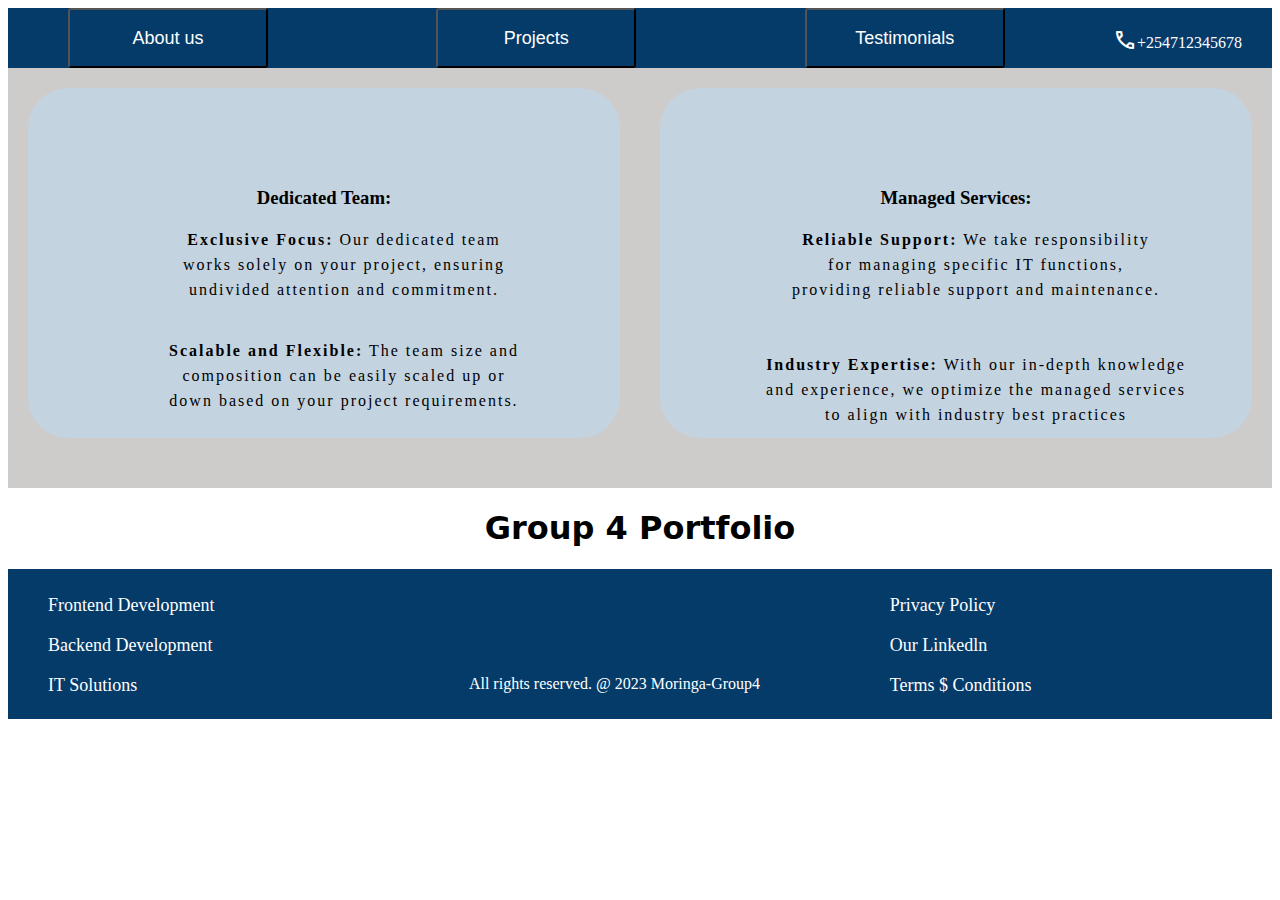
<file: index.html>
<!DOCTYPE html>
<html lang="en">
<head>
    <meta charset="UTF-8">
    <meta name="viewport" content="width=device-width, initial-scale=1.0">
    <link rel="stylesheet" href="style.css">
    <link rel="stylesheet"
        href="https://fonts.googleapis.com/css2?family=Material+Symbols+Outlined:opsz,wght,FILL,GRAD@20..48,100..700,0..1,-50..200" />
    <title>Group4 Portfolio</title>
    
</head>
<body>

    <!--Div to contain the header section-->
    <div class="header-item">
        <!--Div to contain our about us content-->
        <div id="about-us">
            <button class="btn-header">About us</button>
            <!--div to contain block content that when a button is hovered it will get displayed-->
            <div id="about-us-content">
                <a href="members.html">Members</a>
                <a href="">Skills</a>

            </div>

        </div>

        <!--Div to contain our projects' content-->
        <div id="project-items">
            <button class="btn-header">Projects</button>
            <!--div to contain block content that when a button is hovered it will get displayed-->
            <div id="project-items-list">
                <a href="https://github.com/PatrickBett/Ecommerce-page">Ecommerce-page</a>
                <a href="https://github.com/PatrickBett/Moringa-Landing-Page-trial">Moringa Landing-page</a>                
            
            </div>

        </div>

        <!--Div to contain our testimonials -->
        <div id="testimonials">
            <button class="btn-header"><a href="testimonials.html">Testimonials</a></button>

        </div>

        <!--Div to contain our contacts -->
        <div id="contacts">
            <div id="contact-icon">
                <span class="material-symbols-outlined">
                    call
                </span>
            </div>
            <div id="contact-no">
                <p>+254712345678</p>
            </div>
            
        
        </div>
       

    </div>

<!--***************************************************************************************-->

    <!--Div to contain the main section-->

    <div class="main-section">

        <!--Dedicated Team-->
        <div id="dedicated-team">
            <h3>Dedicated Team:</h3>
            <ul>
                <li><strong>Exclusive Focus:</strong> Our dedicated team<br> works
                    solely on your project, 
                    ensuring <br>undivided attention and commitment.
                </li>
                <br><br>

                <li>
                    <strong>Scalable and Flexible:</strong> The team size and <br>
                    composition can be easily scaled up or<br> down 
                    based on your project requirements.
                </li>
            </ul>

        </div>

        

        <!--Managed Services-->
        <div id="managed-services">
            <h3>Managed Services:</h3>
            <ul>
                <li><strong>Reliable Support:</strong> We take responsibility <br>
                    for managing specific IT functions,<br>
                    providing reliable support and maintenance.
                </li>
                <br><br>
            
                <li>
                    <strong>Industry Expertise:</strong> With our in-depth knowledge<br>
                    and experience, we optimize the managed services <br>
                    to align with industry best practices
                </li>
            </ul>

        </div>

        

    </div>
    <div id="group4">
        <h1>Group 4 Portfolio </h1>
    
    </div>



<!--***************************************************************************************-->
    <!--Div to contain the footer-->

    <div class="footer-section">
        <!--Div to contain our services-->
        <div id="services">
            <ul>
                <li><a href="#">Frontend Development</a></li>
                <li><a href="#">Backend Development</a></li>
                <li><a href="#">IT Solutions</a></li>
            </ul>
            

        </div>

        <!--Div to contain our rights reserved section-->
        <div id="rights-reserved">
            <p>All rights reserved. @ 2023 Moringa-Group4</p>

        </div>
        
        <!--Div to contain our policies etc-->
        <div id="more-items">

            <ul>
                <li><a href="#">Privacy Policy</a></li>
                <li><a href="#">Our Linkedln</a></li>
                <li><a href="#">Terms $ Conditions</a></li>
            </ul>

        </div>

    </div>
<script src="index.js"></script>
    
</body>
</html>
</file>
<file: style.css>
/*Header Section */
.header-item{
    display: flex;
    justify-content: space-between;
    background-color: rgb(5, 59, 105);
}
/* Header buttons*/
.btn-header{
    background-color: rgb(5, 59, 105);
    height: 60px;
    width: 200px;
    margin-left: 60px;
    border-radius: 3px;
    color: white;
    font-size: large;
    
}
.btn-header a{
    text-decoration: none;
    color: white;
}
.btn-header:hover{
    background-color: rgb(78, 25, 5);
}
#contacts{
    display: flex;
    margin-top: 10px;
    margin-right: 30px;
}
#contact-icon{
    padding-top: 10px;
    color: white;
}
#contact-no {
    
    color: white;
}
/* To hide div */
#about-us-content {
    display: none;
    position: absolute;
    background-color: #f9f9f9;
    min-width: 160px;
    box-shadow: 0px 8px 16px 0px rgba(0, 0, 0, 0.2);
    z-index: 1;
}
#project-items-list {
    display: none;
    position: absolute;
    background-color: #f9f9f9;
    min-width: 160px;
    box-shadow: 0px 8px 16px 0px rgba(0, 0, 0, 0.2);
    z-index: 1;
}
#about-us {
    
    display: inline-block;
    width: 33.3%;
    
}
#project-items {
    width: 33.3%;
    display: inline-block;
    
}
#testimonials{
    width: 33.3%;
    display: inline-block;
}
/*To format the content*/
#about-us-content a{
    display: block;
    color: black;
}
#project-items-list a{
    display: block;
    color: black;
}
#about-us a{
    text-align: center;
    text-decoration: none;
    color: black;
    display: block;
    width: 160px;
    height: 40px;
    padding-top: 15px;
}
#project-items a {
    text-align: center;
    text-decoration: none;
    color: black;
    display: block;
    width: 160px;
    height: 40px;
    padding-top: 15px;
}
/* How to behave when hovered*/
#about-us-content a:hover{
    background-color: rgb(245, 159, 159);

}
#project-items-list a:hover {
    background-color: rgb(245, 159, 159);

}
/* When the whole button is hovered it will
 display a list*/
#about-us:hover #about-us-content{
    display: block;
}
#project-items:hover #project-items-list {
    display: block;
}



/* **************************************************/

/*Main body section*/
.main-section{
    background-color: rgb(206, 203, 203);
    display: flex;
    height: 420px;
       
    
}
#dedicated-team{
    width: 50%;
    height: 350px;
    background-color: rgb(196, 211, 224);
    margin: 20px;
    border-radius: 40px;
    

    
}
#dedicated-team h3{
    text-align: center;
    padding-top: 80px;
}

#dedicated-team li {
    text-align: center;
    line-height: 25px;
    letter-spacing: 2px;
    
    

}
#managed-services {
    width: 50%;
    height: 350px;
    background-color: rgb(196, 211, 224);
    margin: 20px;
    border-radius: 40px;
}
#managed-services h3 {
    text-align: center;
    padding-top: 80px;
}
#managed-services ul {
    text-align: center;
    line-height: 25px;
    letter-spacing: 2px;
    
}
#group4 h1{
    text-align: center;
    font-family: system-ui, -apple-system, BlinkMacSystemFont, 'Segoe UI', Roboto, Oxygen, Ubuntu, Cantarell, 'Open Sans', 'Helvetica Neue', sans-serif;
}

/* **************************************************/
/* Main footer formating */
.footer-section{
    background-color: rgb(5, 59, 105);
    display: flex;
    height: 150px;
}
ul{
    list-style-type: none;
}
li a{
    text-decoration: none;
    color: white;
    line-height: 40px;
    font-size: large;
    
    
}
#services{
    width: 33.3%;
}


#rights-reserved {
    width: 33.3%;
}
#rights-reserved p {
    color: white;
    padding-left: 40px;
    padding-top: 90px;
}
#more-items {
    width: 33.3%;
}
#more-items a{
    padding-top: 50px;
}



/**********************MEMBERS.HTML EDITING**********/

.members {
    background-color: rgb(206, 203, 203);
    display: flex;
    justify-content: space-evenly;
    margin-top: 10px;
    margin-bottom: 10px;
}
#img img{
    width: 200px;
    height: 180px;
    margin-top: 65px;
    border-radius: 8px;
}
#img img:hover{
    opacity: 0.8;

}
/*To format the skill texts*/
li{
    list-style-type: none;
}
#skills{
    background-color: azure;
    height: 90px;
}
#skills li{
    text-align: center;
    margin-top: 20px;
    padding: 8px;
    
}
#name-item{
    background-color: orangered;
    height: 50px;
    width: 160px;
    margin-top: 30px;
    margin-left: 30px;
    border-radius: 4px;
    border-color: orangered;
    border-style: solid;
    border-width: medium;
    margin-bottom: 5px;
    color: white;
    font-size: large;
    letter-spacing: 1px;
    font-family: system-ui, -apple-system, BlinkMacSystemFont, 'Segoe UI', Roboto, Oxygen, Ubuntu, Cantarell, 'Open Sans', 'Helvetica Neue', sans-serif;
}

#name-item:hover{
    background-color: rgb(248, 187, 165);
    
}
#personimg img{
    border-radius: 50%;
    height: 60px;
    width: 60px;
    margin-top: 20px;
    margin-left: 40px;
}
#message{
    font-size: large;
}
.testimonies{
    display: block;
    justify-content: space-evenly;
    margin: 30px;
    background-color: rgb(235, 236, 231);
}
#testimonial-one{
    background-color: rgb(188, 218, 245);
    margin: 20px;
    border-radius: 50px;
    padding-left: 40px;
    
}
#testimonial-two {
    background-color: rgb(188, 218, 245);
    margin: 20px;
    border-radius: 50px;
    padding-left: 40px;
}
#testimonial-three {
    background-color: rgb(188, 218, 245);
    margin: 20px;
    border-radius: 50px;
    padding-left: 40px;
    
    
}
#testimony-item{
    margin-left: 20px;
    border-radius: 12px;
    height: 40px;
    border-color: white;
    border-style: thin;
    border-width: 2px;
}
</file>
